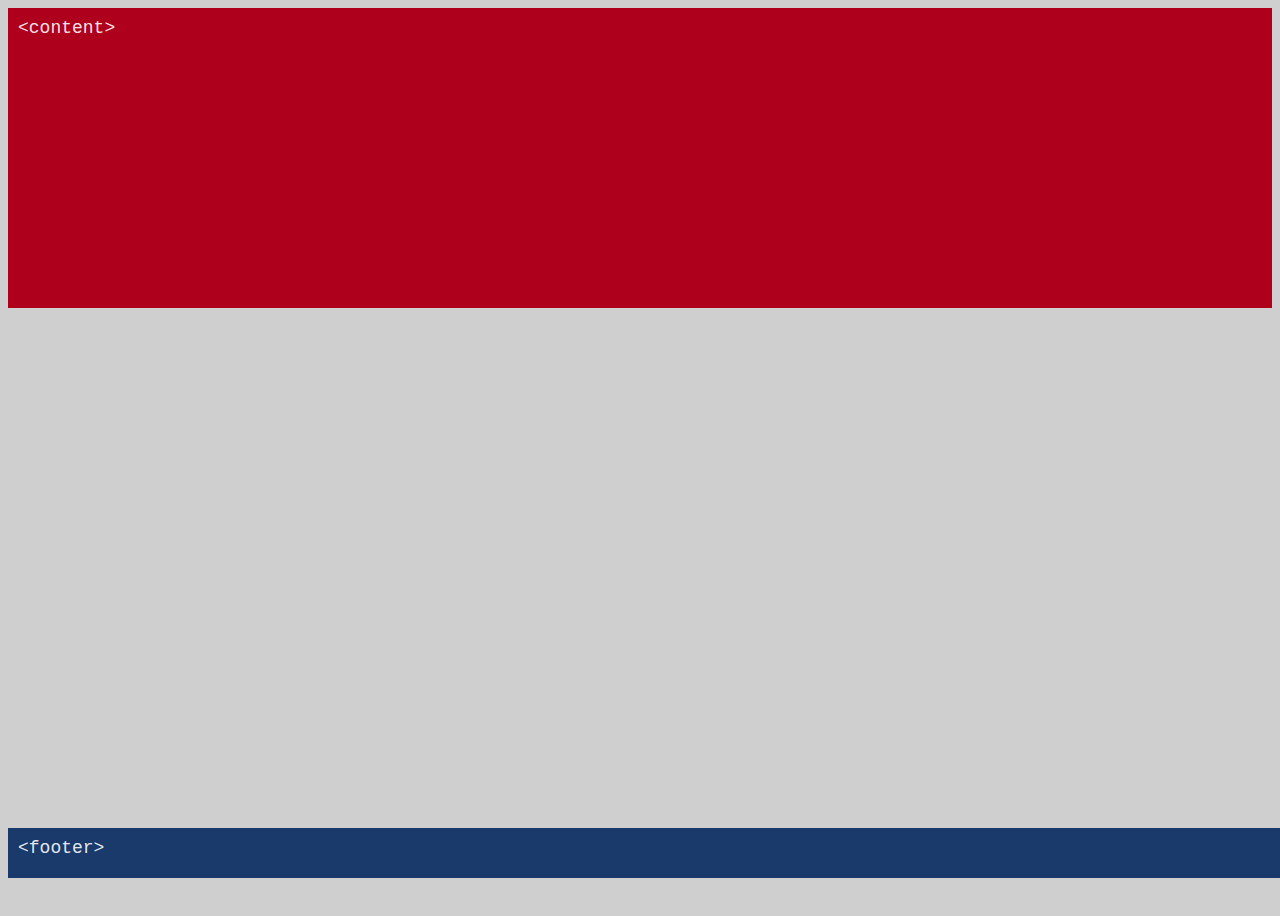
<file: footers/Sticky Footer/Sticky Footer A.html>
<!--
Created using JS Bin
http://jsbin.com

Copyright (c) 2019 by sutyiboy (http://jsbin.com/ticaxok/2/edit)

Released under the MIT license: http://jsbin.mit-license.org
-->
<meta name="robots" content="noindex">
<html>
<head>
  <meta charset="utf-8">
  <meta name="viewport" content="width=device-width initial-scale=1">
  <title>Components Project - Sticky Footer A</title>
<style id="jsbin-css">
/*==== FOOTER STYLES ====*/

.wrapper {
  min-height: 100vh;
  position: relative;
  padding-bottom: 50px;
}

.footer {
  position: absolute;
  bottom: 30;
  left: 0;
  width: 100vw;
  height: 50px;
}

/*==== HELPER STYLES ====*/


* {
  box-sizing: border-box;
}

body {
  background: #cfcfcf;
}

.content,
.footer {
  padding: 10px;
  color: rgba(255,255,255, .9);
  font-family: monospace;
  font-size: 1.125rem;
}

.content {
  background: #ae001d;
  height: 300px;
}

.footer {
  background: #193a6a;
}
</style>
</head>
<body>
  <div class="wrapper">
    <main class="content">
      <span>&lt;content&gt;</span>
    </main>
    <footer class="footer">
      <span>&lt;footer&gt;</span>
    </footer>
  </div>
</body>
</html>
</file>
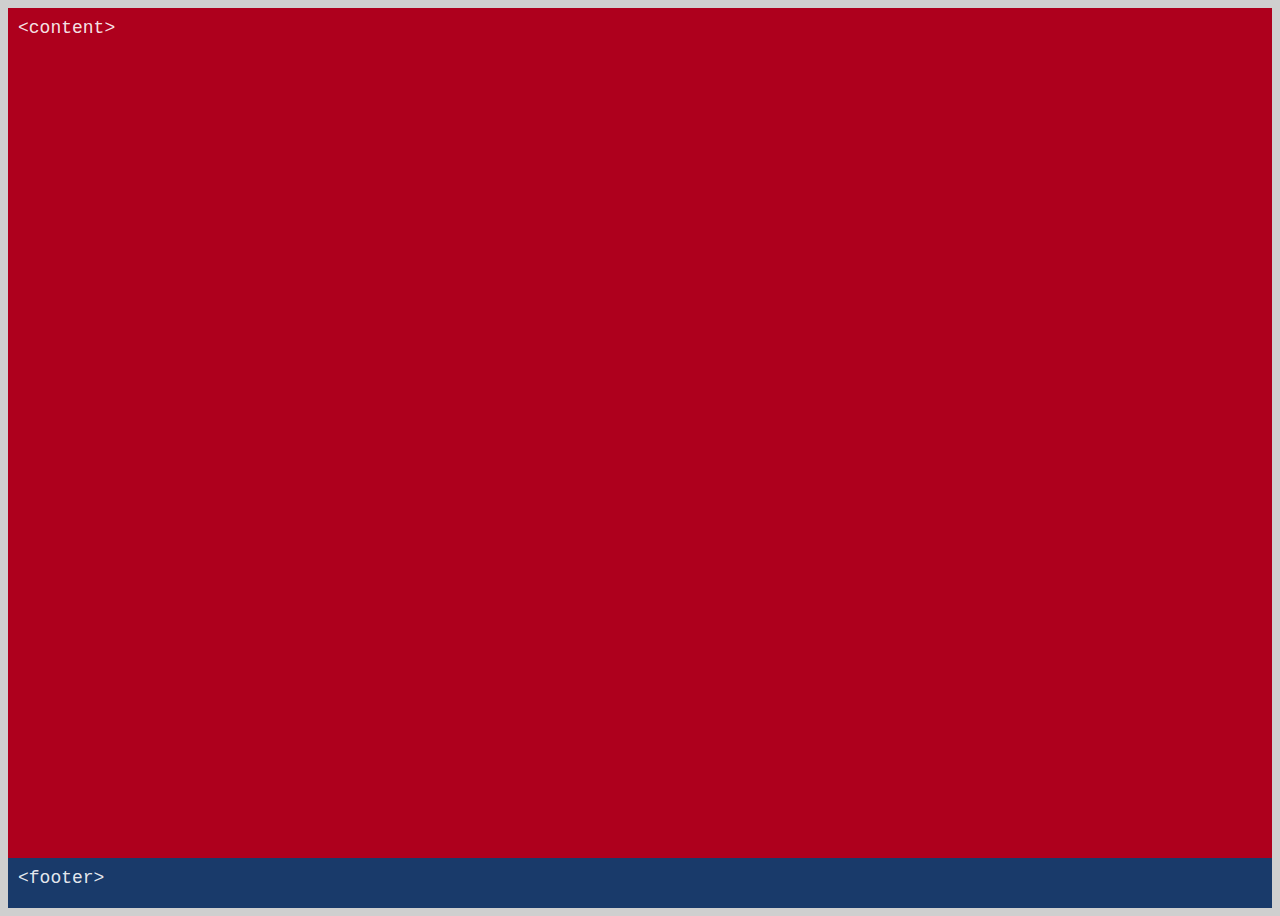
<file: footers/Sticky Footer/Sticky Footer B.html>
<!--
Created using JS Bin
http://jsbin.com

Copyright (c) 2019 by sutyiboy (http://jsbin.com/tacivig/4/edit)

Released under the MIT license: http://jsbin.mit-license.org
-->
<meta name="robots" content="noindex">
 <html>
<head>
  <meta charset="utf-8">
  <meta name="viewport" content="width=device-width initial-scale=1">
  <title>Components Project - Sticky Footer A</title>
<style id="jsbin-css">
.content {
  min-height: calc(100vh - 50px);
}

.footer {
  height: 50px;
}



/*==== HELPER STYLES ====*/

* {
  box-sizing: border-box;
}

body {
  background: #cfcfcf;
}

.content,
.footer {
  padding: 10px;
  color: rgba(255,255,255, .9);
  font-family: monospace;
  font-size: 1.125rem;
}

.content {
  background: #ae001d;
  height: 200px;
}

.footer {
  background: #193a6a;
}

</style>
</head>
<body>
  <main class="content">
    <span>&lt;content&gt;</span>
  </main>
  <footer class="footer">
    <span>&lt;footer&gt;</span>
  </footer>
</body>
</html>
</file>
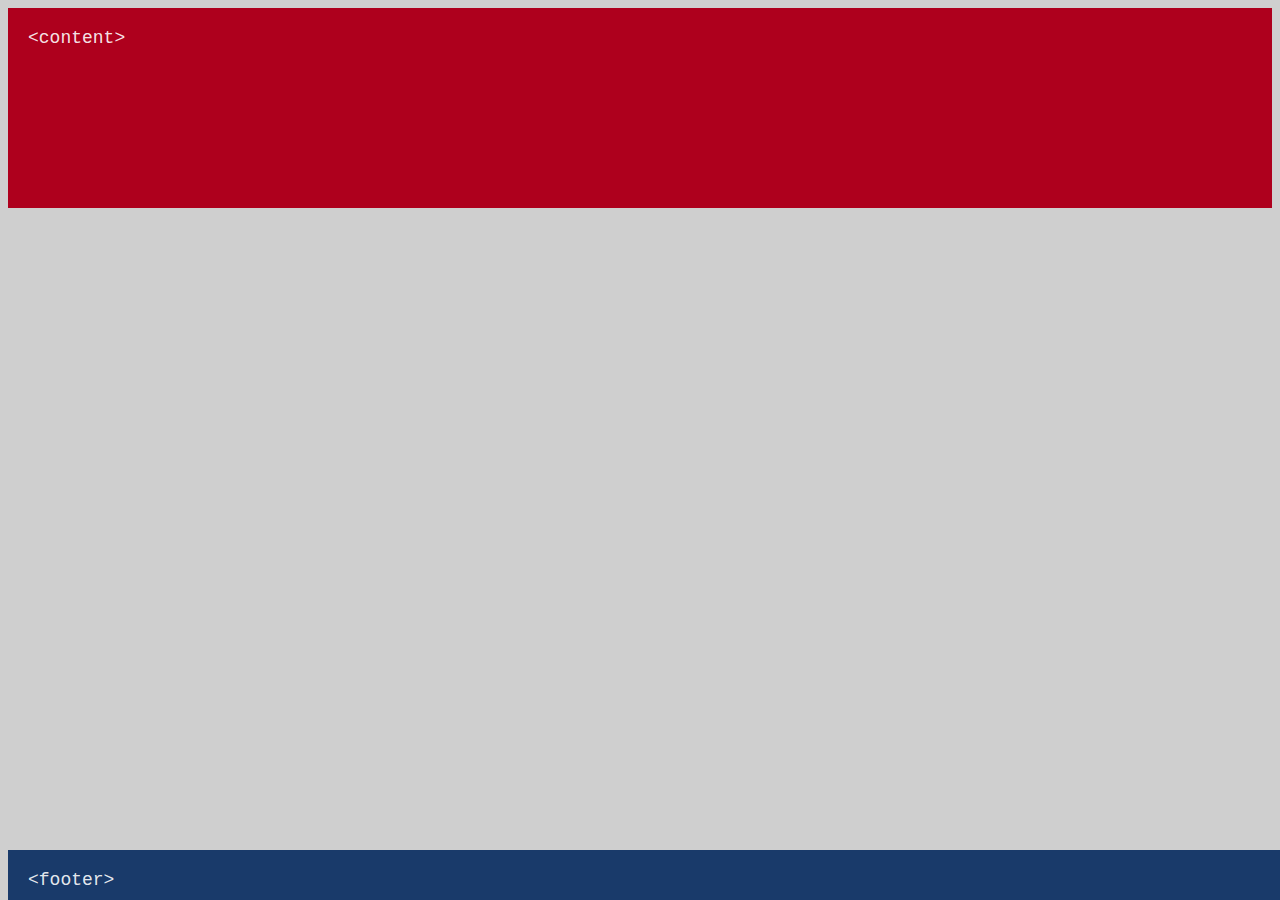
<file: footers/Sticky Footer/Sticky Footer C.html>
<!--
Created using JS Bin
http://jsbin.com

Copyright (c) 2019 by sutyiboy (http://jsbin.com/fujinut/2/edit)

Released under the MIT license: http://jsbin.mit-license.org
-->
<meta name="robots" content="noindex">
<html>
<head>
  <meta charset="utf-8">
  <meta name="viewport" content="width=device-width initial-scale=1">
  <title>Components Project - Sticky Footer C</title>
<style id="jsbin-css">
/*==== FOOTER STYLES ====*/

html {
  min-height: 100%;
  position: relative;
}

body {
  margin-bottom: 50px;
}

.footer {
  position: absolute;
  width: 100%;
  bottom: 0;
  height: 50px;
}

/*==== HELPER STYLES ====*/

* {
  box-sizing: border-box;
}

body {
  background: #cfcfcf;
}

.content,
.footer {
  padding: 20px;
  color: rgba(255,255,255, .9);
  font-family: monospace;
  font-size: 1.125rem;
}

.content {
  background: #ae001d;
  height: 200px;
}

.footer {
  background: #193a6a;
}
</style>
</head>
<body>
  <main class="content">
    <span>&lt;content&gt;</span>
  </main>
  <footer class="footer">
    <span>&lt;footer&gt;</span>
  </footer>
</body>
</html>
</file>
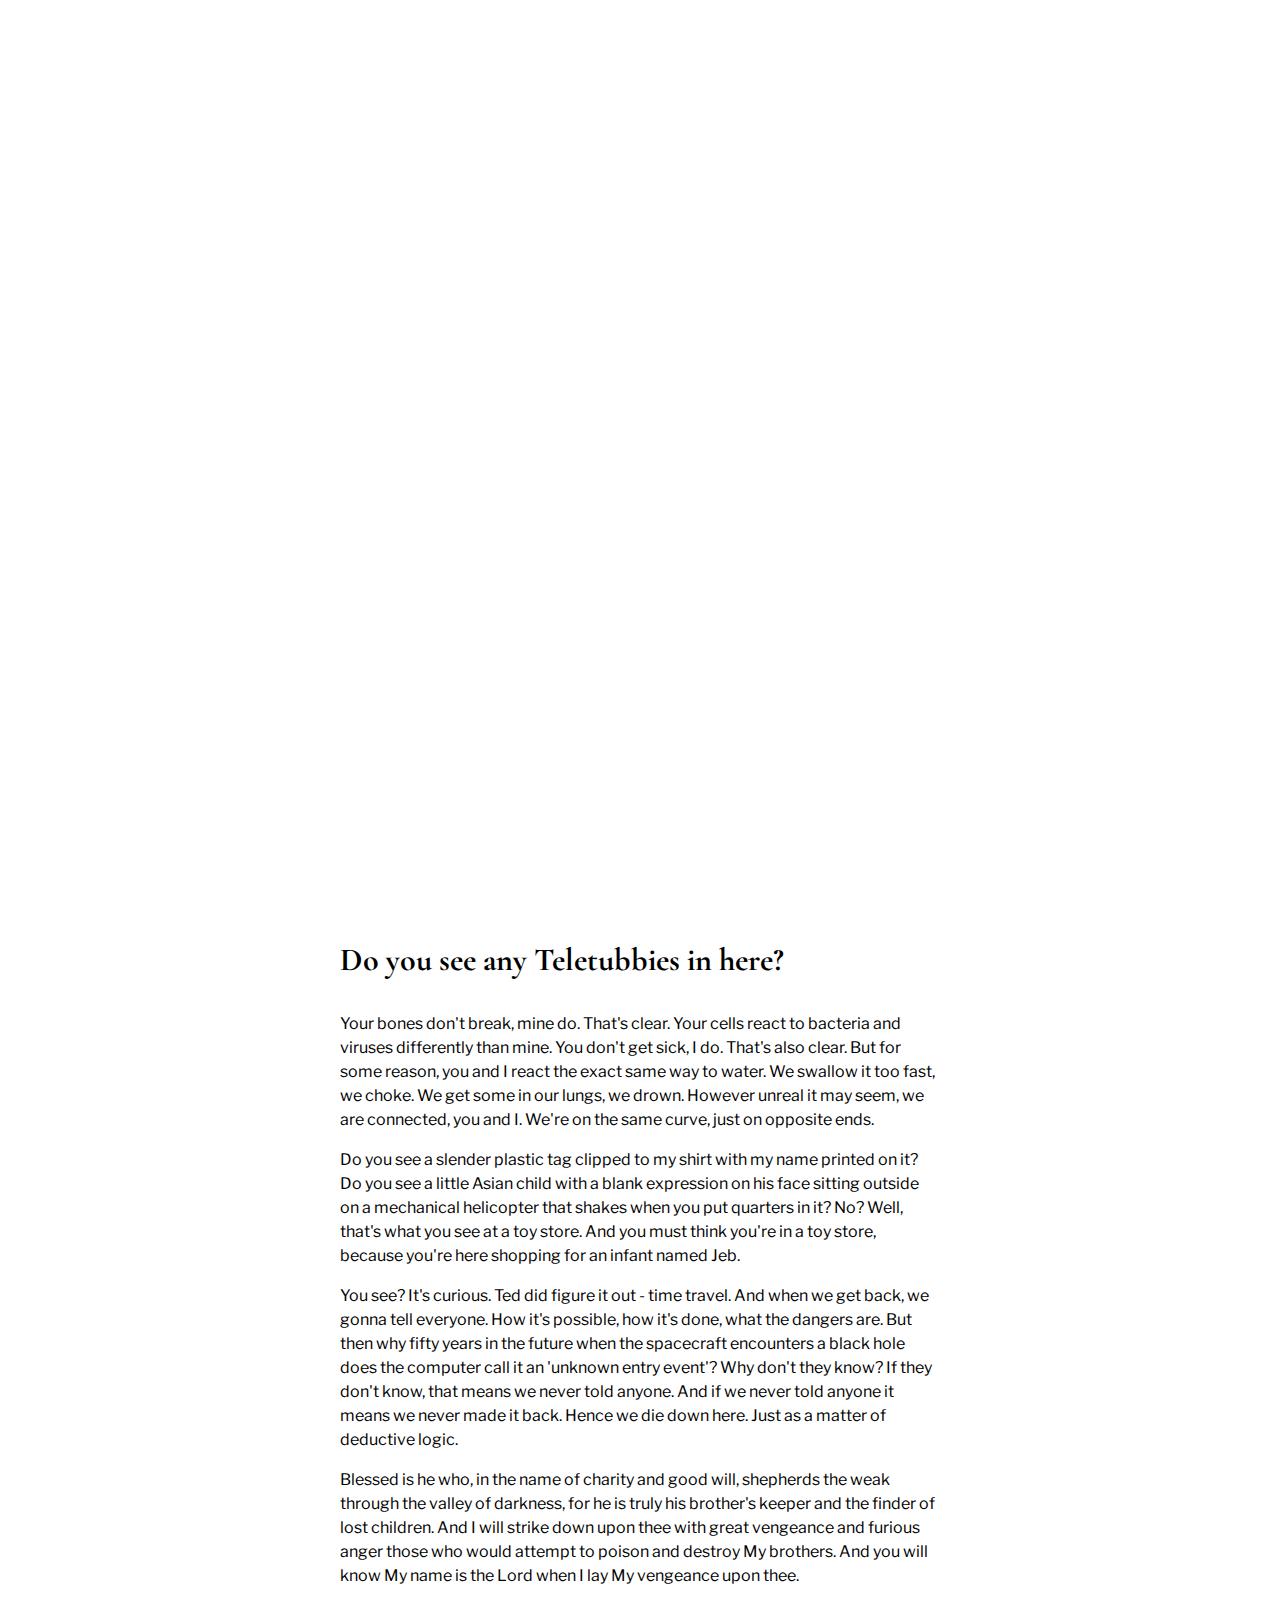
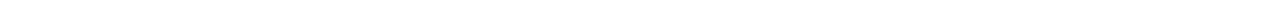
<file: headers/Fullscreen Article Header/Fullscreen Article Header.html>
<!DOCTYPE html>
<!--
Created using JS Bin
http://jsbin.com

Copyright (c) 2019 by sutyiboy (http://jsbin.com/jiyotag/8/edit)

Released under the MIT license: http://jsbin.mit-license.org
-->
<meta name="robots" content="noindex">
<html lang="hu">
<head>
<meta name="description" content="Components Project - Fullscreen Article Header">
  <meta charset="utf-8">
  <meta name="viewport" content="width=device-width">
  <link href="https://fonts.googleapis.com/css?family=Cormorant+Garamond%7CLibre+Franklin" rel="stylesheet">
  <title>Components Project - Fullscreen Article Header</title>
<style id="jsbin-css">
.cover {
  background: url('https://orange.codeberryschool.com/content/images/project-assets/page-header-bg.jpg') no-repeat center;
  background-size: cover;
  height: 100vh;
  width: 100vw;
  color: hsla(0,0%,100%,.7);
  font-family: 'Cormorant Garamond', serif;
  text-align: center;
  display: table;
}

.wrapper {
  display: table-cell;
  vertical-align: middle;
  padding: 0 .625rem;
}

.byline h2 {
  font-size: 1.125rem;
  line-height: 1.5rem;
  letter-spacing: .1rem;
  margin-bottom: .5rem;
  text-transform: uppercase;
}

.byline h3 {
  font-size: 1.125rem;
  line-height: 1.5rem;
}

.headline {
  font-size: 3rem;
  margin: 2rem 0;
}

@media screen and (min-width: 1224px) {

  .headline {
    font-size: 6rem;
  }

}

.tagline {
  font-size: 1.25rem;
  line-height: 1.5rem;
}

/* ==== ARTICLE STYLES ==== */

section {
  padding: 0 .625rem;
}

@media screen and (min-width: 1224px) {

  section {
    width: 60%;
    max-width: 600px;
    margin: 2rem auto;
  }

}

section h1 {
  font-family: 'Cormorant Garamond', serif;
  font-size: 2rem;
  line-height: 1.25;
  margin: 2rem 0;
}

section p {
  font-family: 'Libre Franklin', sans-serif;
  font-size: 1rem;
  line-height: 1.5;
  margin: 1rem 0;
}



</style>
</head>
<body>
  <article>
  <header class="cover">
  <div class="wrapper">
    <div class="byline">
      <h2>By Samuel L</h2>
      <h3>May 13th 2017</h3>
    </div>
    <h1 class="headline">The Lysine Contingency</h1>
    <p class="tagline">"The path of the righteous man is beset on all sides by the iniquities of the selfish and the tyranny of evil men."</p>
  </div>
</header>
  <section>
  <h1>Do you see any Teletubbies in here?</h1>
  <p>Your bones don't break, mine do. That's clear. Your cells react to bacteria and viruses differently than mine. You don't get sick, I do. That's also clear. But for some reason, you and I react the exact same way to water. We swallow it too fast, we choke. We get some in our lungs, we drown. However unreal it may seem, we are connected, you and I. We're on the same curve, just on opposite ends.</p>
  <p>Do you see a slender plastic tag clipped to my shirt with my name printed on it? Do you see a little Asian child with a blank expression on his face sitting outside on a mechanical helicopter that shakes when you put quarters in it? No? Well, that's what you see at a toy store. And you must think you're in a toy store, because you're here shopping for an infant named Jeb.</p>
  <p>You see? It's curious. Ted did figure it out - time travel. And when we get back, we gonna tell everyone. How it's possible, how it's done, what the dangers are. But then why fifty years in the future when the spacecraft encounters a black hole does the computer call it an 'unknown entry event'? Why don't they know? If they don't know, that means we never told anyone. And if we never told anyone it means we never made it back. Hence we die down here. Just as a matter of deductive logic. </p>
  <p>Blessed is he who, in the name of charity and good will, shepherds the weak through the valley of darkness, for he is truly his brother's keeper and the finder of lost children. And I will strike down upon thee with great vengeance and furious anger those who would attempt to poison and destroy My brothers. And you will know My name is the Lord when I lay My vengeance upon thee.</p>
  </section>
</article>
</body>
</html>
</file>
